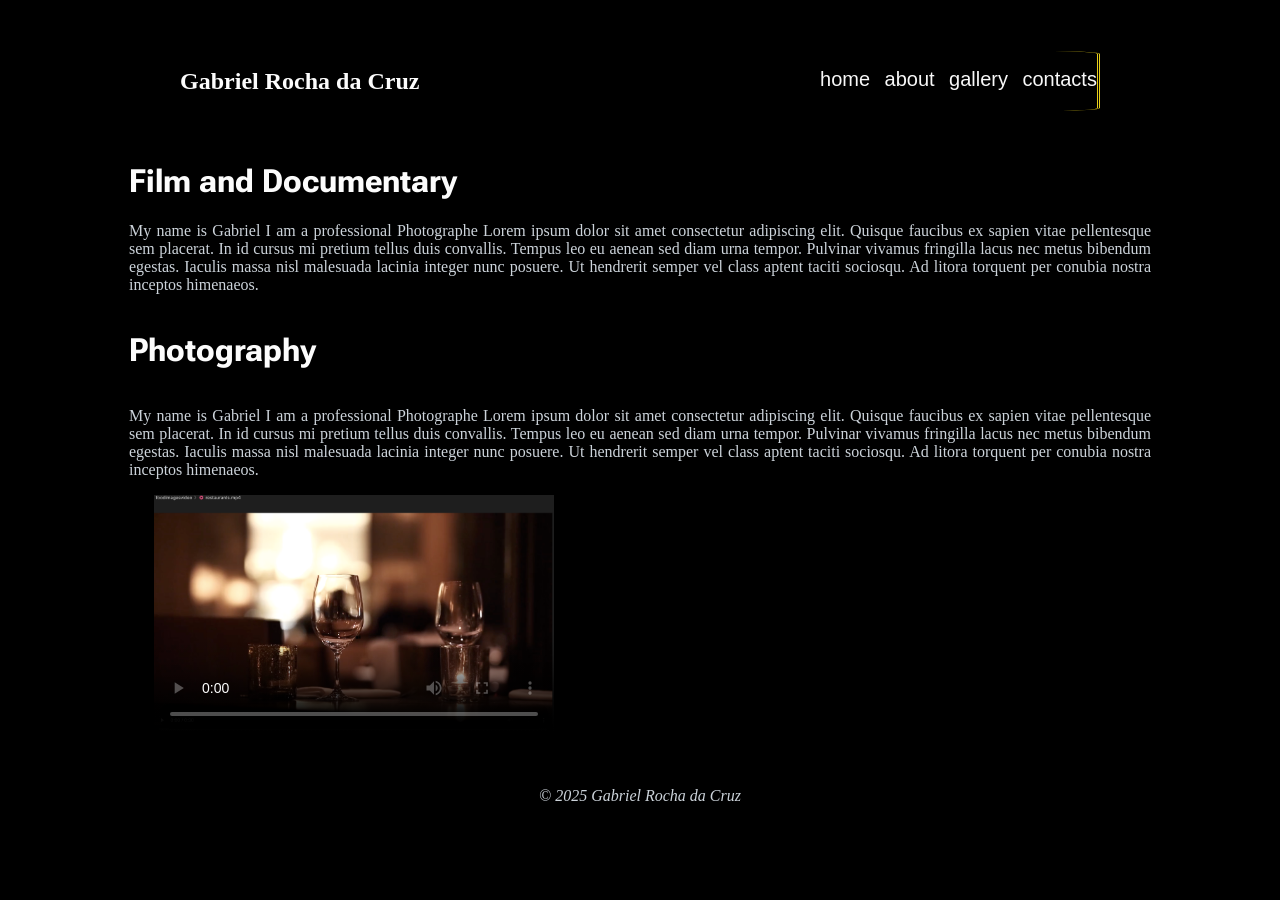
<file: index.html>
<!DOCTYPE html>
<html lang="en">
<head>
<meta charset="UTF-8">
<meta name="viewport" content="width=device-width, initial-scale=1.0">  <!-- responsive code-->
 <title>My Portfolio</title>
 <link rel="stylesheet" href="style.css">

</head>
<body>
  <a href="#maincontent" class="skip-link">Skip to main content</a> <!-- Accessible  skip link>-->

  <header> 
    
  <h1 class="logo">Gabriel Rocha da Cruz</h1>
  
   <nav class="navbar"> <!-- navigation bar-->
        <ul>
          <li><a href="index.html">home</a></li>
          <li><a href="about.html">about</a></li>
          <li><a href="gallery.html">gallery</a></li>
          <li><a href="contacts.html">contacts</a></li>
        </ul>
     </nav>
    </header>
      <h1>Film and Documentary</h1>
      <p>My name is Gabriel  I am a professional Photographe Lorem ipsum dolor sit amet
         consectetur adipiscing elit. Quisque faucibus ex sapien vitae pellentesque sem placerat.
          In id cursus mi pretium tellus duis convallis. Tempus leo eu aenean sed diam urna tempor. 
          Pulvinar vivamus fringilla lacus nec metus bibendum egestas. Iaculis massa nisl malesuada lacinia 
          integer nunc posuere. Ut hendrerit semper vel class aptent taciti sociosqu. Ad litora torquent per 
          conubia nostra inceptos himenaeos.</p>
          <div>
            <h1>Photography</h1>
            <p >My name is Gabriel  I am a professional Photographe Lorem ipsum dolor sit amet
               consectetur adipiscing elit. Quisque faucibus ex sapien vitae pellentesque sem placerat.
                In id cursus mi pretium tellus duis convallis. Tempus leo eu aenean sed diam urna tempor. 
                Pulvinar vivamus fringilla lacus nec metus bibendum egestas. Iaculis massa nisl malesuada lacinia 
                integer nunc posuere. Ut hendrerit semper vel class aptent taciti sociosqu. Ad litora torquent per 
                conubia nostra inceptos himenaeos.</p>
          
    <video class="video1" controls width="400" poster="foodimagesvideo/restaurantposter.png">
    <source src="foodimagesvideo/restaurants.mp4" type="video/mp4" alt="Crispy croissant and pain au chocolate">
    </video>

          </div>


  
<footer> © 2025 Gabriel Rocha da Cruz</footer>
</body>
</html>
</file>
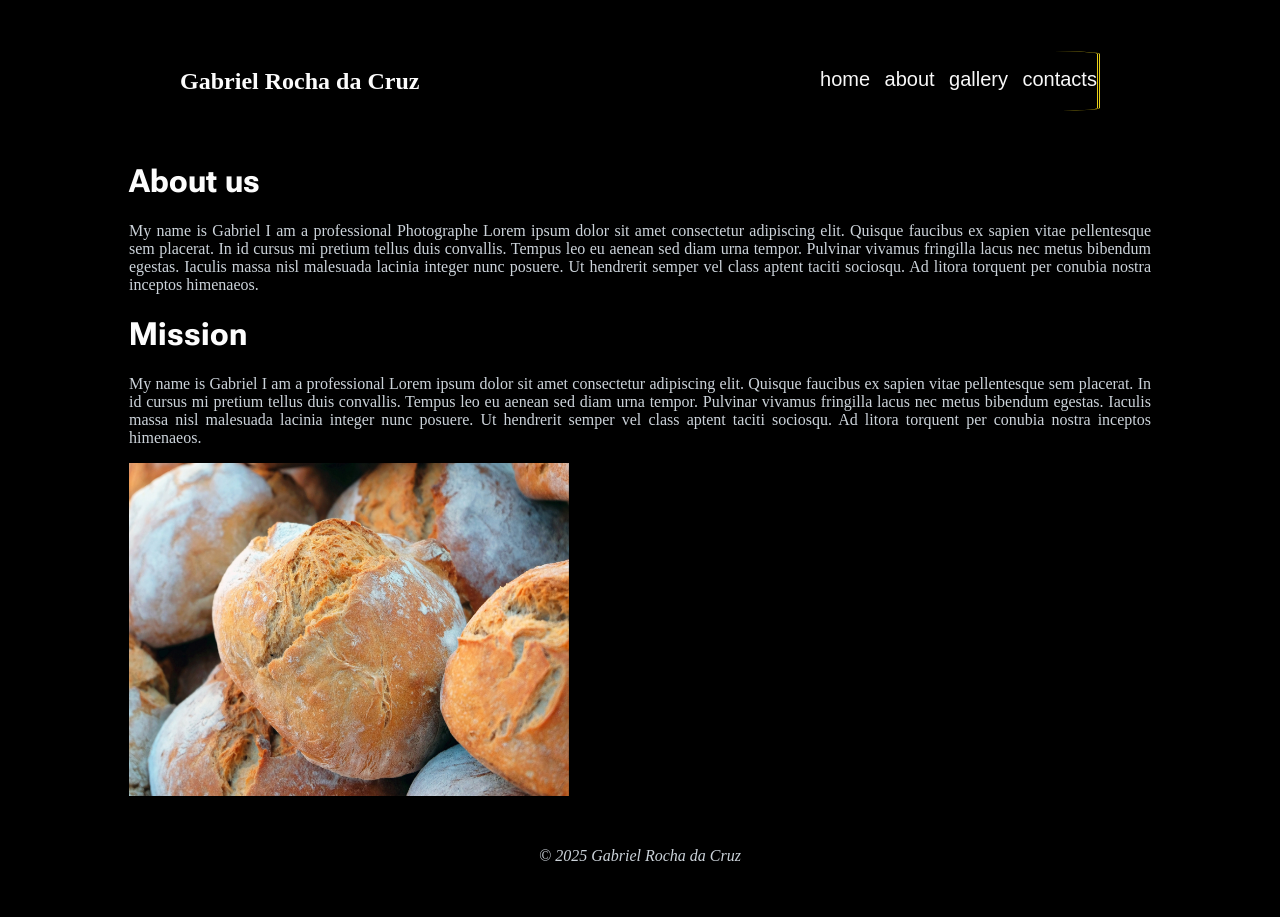
<file: about.html>
<!DOCTYPE html>
<html lang="en">
<head>
  <meta charset="UTF-8">
  <meta name="viewport" content="width=device-width, initial-scale=1.0"> 
  <title>About</title>
  <link rel="stylesheet" href="style.css">
</head>
<body>
  <header> 
    
  <h1 class="logo">Gabriel Rocha da Cruz</h1>
  
   <nav class="navbar">
        <ul>
          <li><a href="index.html">home</a></li>
          <li><a href="about.html">about</a></li>
          <li><a href="gallery.html">gallery</a></li>
          <li><a href="contacts.html">contacts</a></li>
        </ul>
   </nav>
    </header>
      <h1>About us </h1>
      <p>My name is Gabriel  I am a professional Photographe Lorem ipsum dolor sit amet
         consectetur adipiscing elit. Quisque faucibus ex sapien vitae pellentesque sem placerat.
          In id cursus mi pretium tellus duis convallis. Tempus leo eu aenean sed diam urna tempor. 
          Pulvinar vivamus fringilla lacus nec metus bibendum egestas. Iaculis massa nisl malesuada lacinia 
          integer nunc posuere. Ut hendrerit semper vel class aptent taciti sociosqu. Ad litora torquent per 
          conubia nostra inceptos himenaeos.</p>
          
            <h1>Mission</h1>
            <p >My name is Gabriel  I am a professional  Lorem ipsum dolor sit amet
               consectetur adipiscing elit. Quisque faucibus ex sapien vitae pellentesque sem placerat.
                In id cursus mi pretium tellus duis convallis. Tempus leo eu aenean sed diam urna tempor. 
                Pulvinar vivamus fringilla lacus nec metus bibendum egestas. Iaculis massa nisl malesuada lacinia 
                integer nunc posuere. Ut hendrerit semper vel class aptent taciti sociosqu. Ad litora torquent per 
                conubia nostra inceptos himenaeos.</p>
          
                <div id="gallery">
                  <img src="foodimagesvideo/bread.png" alt="bread" width="440" height="333">
           
               



          
      

          </div>


  
<footer> © 2025 Gabriel Rocha da Cruz</footer>
</body>
</html>
</file>
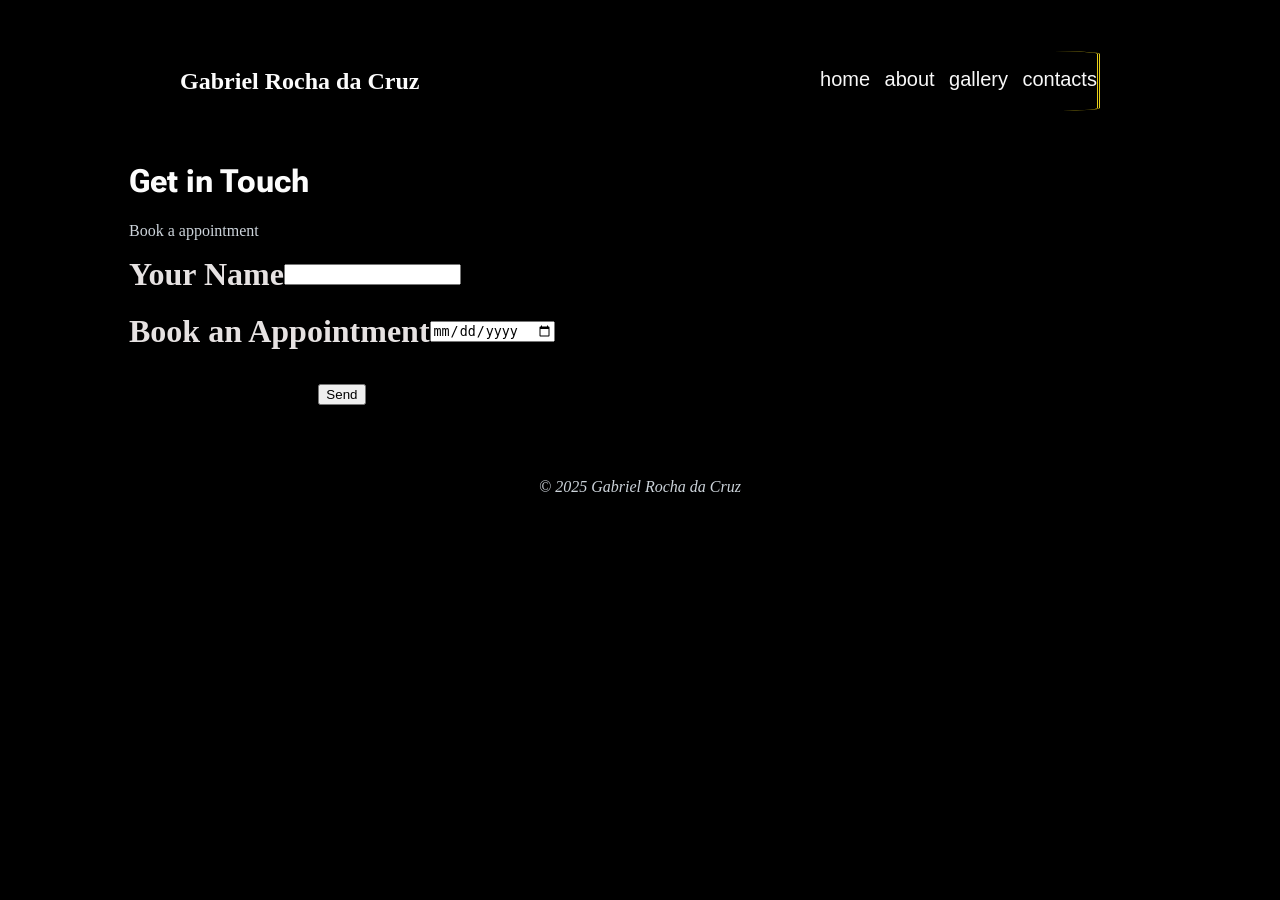
<file: contacts.html>
<!DOCTYPE html>
<html lang="en">
<head>
<meta charset="UTF-8">
 <meta name="viewport" content="width=device-width, initial-scale=1.0"> 
<title>Contacts</title>
<link rel="stylesheet" href="contacts.css">
</head>
<body>
  <header> 
    
  <h1 class="logo">Gabriel Rocha da Cruz</h1>
  
  <nav class="navbar">
        <ul>
          <li><a href="index.html">home</a></li>
          <li><a href="about.html">about</a></li>
          <li><a href="gallery.html">gallery</a></li>
          <li><a href="contacts.html">contacts</a></li>
        </ul>
   </nav>
    </header>
      <h1 class="contactstitle">Get in Touch</h1>
      <p>Book a appointment </p> 

    <div id="contacts">
            
    
    <form method="post">
      <div>
        <label for="your-name">Your Name</label>
        <input id="your-name" name="first-name" type="text" required>
      </div>
    
      <div>
        <label for="appointment-date">Book an Appointment</label>
        <input id="appointment-date" name="appointment-date" type="date" required>   <!-- add from WEb Dev workshop>-->
      </div>
    
      <button type="submit">Send</button>
    </form>


 </div>
 

          



          
      

        


  
<footer> © 2025 Gabriel Rocha da Cruz</footer>
</body>
</html>
</file>
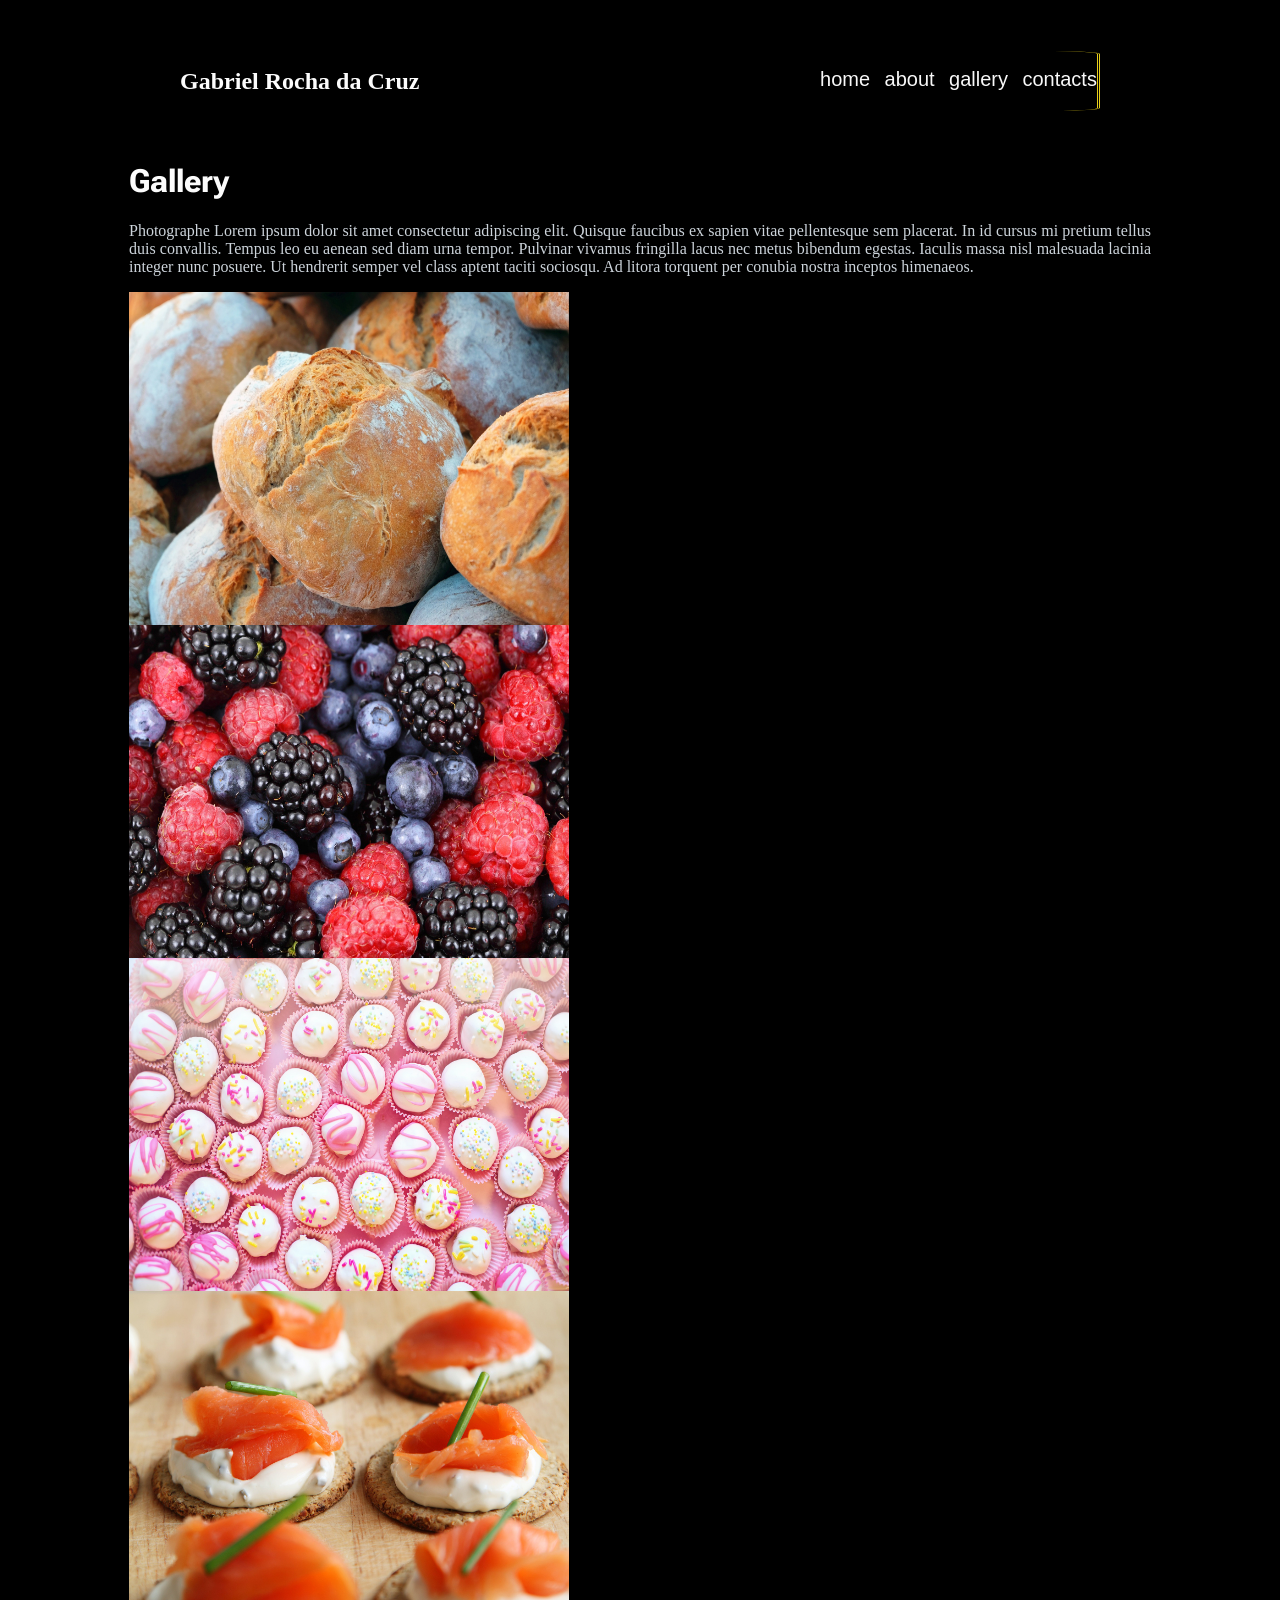
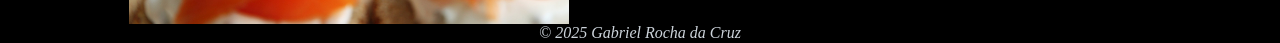
<file: gallery.html>
<!DOCTYPE html>
<html lang="en">
<head>
  <meta charset="UTF-8">
  <meta name="viewport" content="width=device-width, initial-scale=1.0">  
  <title>gallery</title>
  <link rel="stylesheet" href="gallery.css">
</head>
<body>
  <header> 
    
  <h1 class="logo">Gabriel Rocha da Cruz</h1>
  
   <nav class="navbar">
        <ul>
          <li><a href="index.html">home</a></li>
          <li><a href="about.html">about</a></li>
          <li><a href="gallery.html">gallery</a></li>
          <li><a href="contacts.html">contacts</a></li>
        </ul>
     
    </header>
      <h1>Gallery</h1>
      <p>Photographe Lorem ipsum dolor sit amet
         consectetur adipiscing elit. Quisque faucibus ex sapien vitae pellentesque sem placerat.
          In id cursus mi pretium tellus duis convallis. Tempus leo eu aenean sed diam urna tempor. 
          Pulvinar vivamus fringilla lacus nec metus bibendum egestas. Iaculis massa nisl malesuada lacinia 
          integer nunc posuere. Ut hendrerit semper vel class aptent taciti sociosqu. Ad litora torquent per 
          conubia nostra inceptos himenaeos.</p>
          
<div id="gallery">
<img src="foodimagesvideo/bread.png" alt="berries" width="440" height="333">
<img src="foodimagesvideo/berries-g2680066e3_1920.jpg" alt="berries" width="440" height="333">
<img src="foodimagesvideo/cake-balls-4139982_1920.jpg" alt="berries" width="440" height="333">
<img src="foodimagesvideo/canape-2802_1920.jpg" alt="berries" width="440" height="333">

</div>


  
<footer> © 2025 Gabriel Rocha da Cruz</footer>
</body>
</html>
</file>
<file: style.css>
@import url('https://fonts.googleapis.com/css2?family=Roboto+Flex:opsz,wght@8..144,100..1000&display=swap');


.skip-link { /* add from Firth, A. (2023). "Practical web accessibility" */
  position: absolute;
  top: -40px;       
  left: 0;
  background: #000;
  color: #fff;
  padding: 8px 16px;
  text-decoration: none;
  transition: top 0.3s;
}

.skip-link:focus { /* add from Firth, A. (2023). "Practical web accessibility" */
  top: 10px;       
}
body {
   margin: 1px;
   padding-left: 10%;
   padding-right: 10%;
background-color: black;
}

a:focus,
button:focus,
input:focus,
textarea:focus,
ul:focus

select:focus {
  outline: 3px solid #c8cacd;   
  outline-offset: 3px;          
  border-radius: 3px    
  }
  header{
display: flex;
flex-direction: row;
justify-content: space-between;
padding-top: 1px;
border-inline-end-style: double; color: #e5cd1b;
border-radius: 5%;
margin: 5%;
height: auto;

  }
  
  
  h1 {
    color: #fcfcfc;
    font-family: "Roboto Flex";

  }
  
  p {
    color: #ccd3da;
    text-align: justify;
  }
  
  footer { display: flex;
    justify-content: center;
    font-style: italic;
    color: #ccd3da;
    padding: 5%;

  
    



  }
  a {
    color: #ccd3da;             

  }
.logo  {

  display: flex;
  justify-content: start;
  font-size: 24px;
  font-family: "robolo Flex";
}
.navbar {
  display: flex;
  justify-content: end;
  gap: 1p;
  font-family: Arial, Helvetica, sans-serif;
  gap: 5px;
  word-spacing: 10px;
flex-wrap: wrap;
 
}
  
.navbar li {
  display: inline-block;
  margin-right: 0px; 
  


}

.navbar a {
  color: #f8f8f8;        
  text-decoration: none; 
  font-size: 20px;
 
  



}

.navbar a:hover {
  background: #5e5b5b;      /*  hover effect */


    

  
    
    
      
}

    
div {
  display: flex;
  flex-wrap: wrap;
    align-items: center;
    align-content: center;

    
      
}
.video1 {
      display: flex;   
      justify-content: center;
      padding-left: 25px;
    }
      
      .socials img {
        width: 5px;  
        height: 5px
      
          
        }
</file>
<file: contacts.css>
@import url('https://fonts.googleapis.com/css2?family=Roboto+Flex:opsz,wght@8..144,100..1000&display=swap');

.skip-link {
  position: absolute;
  top: -40px;       /* hide above from page */
  left: 0;
  background: #000;
  color: #fff;
  padding: 8px 16px;
  text-decoration: none;
  transition: top 0.3s;
}

.skip-link:focus {
  top: 10px;        /*  showinto view */
}
body {
   margin: 1px;
   padding-left: 10%;
   padding-right: 10%;
background-color: black;

    
  }
  header{
display: flex;
flex-direction: row;
justify-content: space-between;
padding-top: 1px;
border-inline-end-style: double; color: #e5cd1b;
border-radius: 5%;
margin: 5%;
height: auto;

  }
  
  
  h1 {
    color: #fcfcfc;
    font-family: "Roboto Flex";

  }
  
  p {
    color: #ccd3da;
    text-align: justify;
  }
  
  footer { display: flex;
    justify-content: center;
    font-style: italic;
    color: #ccd3da;
    padding: 5%;

  
    



  }
  a {
    color: #ccd3da;             

  }
.logo  {

  display: flex;
  justify-content: start;
  font-size: 24px;
  font-family: "robolo Flex";
}
.navbar {
  display: flex;
  justify-content: end;
  gap: 1px;
  font-family: Arial, Helvetica, sans-serif;
  gap: 5px;
  word-spacing: 10px;
flex-wrap: wrap;
 
}
  
.navbar li {
  display: inline-block;
  margin-right: 0px; 
  


}

.navbar a {
  color: #f8f8f8;        
  text-decoration: none; 
  font-size: 20px;
 
  



}

.navbar a:hover {
  background: #5e5b5b;      /* simple hover effect */


    

  
    
    
      
}

    
div {
  display: flex;
  flex-wrap: wrap;
    align-items: center;
    align-content: center;

    
      
}
.video1 {
      display: flex;    
      justify-content: center;
      padding-left: 25px;

      
      
      
          
        }
    
        .contacts {
          display: flex;
          flex-direction: start;
            font-size: 32px;       
            color: #e6e2e2;        
            text-align: center;    
            font-weight: bold;    
            margin-bottom: 20px;   
          }
        
    div  {
      display: flex;
      flex-direction: start;
        font-size: 32px;       
        color: #e6e2e2;        
        text-align: center;    
        font-weight: bold;    
        margin-bottom: 20px;   
      }
</file>
<file: gallery.css>
@import url('https://fonts.googleapis.com/css2?family=Roboto+Flex:opsz,wght@8..144,100..1000&display=swap');


body {
    margin: 1px;
    padding-left: 10%;
    padding-right: 10%;
 background-color: black;
 
     
   }
   header{
 display: flex;
 flex-direction: row;
 justify-content: space-between;
 padding-top: 1px;
 border-inline-end-style: double; color: #e5cd1b;
 border-radius: 5%;
 margin: 5%;
 height: auto;
 
   }
   
   
   h1 {
     color: #fcfcfc;
     font-family: "Roboto flex";
 
   }
   
   p {
     color: #ccd3da;
     text-align: justify;
   }
   
   footer { display: flex;
     justify-content: center;
     font-style: italic;
     color: #ccd3da;
 
   }
   a {
     color: #ccd3da;             
 
   }
 .logo  {
 
   display: flex;
   justify-content: start;
   font-size: 24px;
   font-family: "robolo Flex";
 }
 .navbar {
   display: flex;
   justify-content: end;
   gap: 1px;
   font-family: Arial, Helvetica, sans-serif;
  word-spacing: 10px;
 flex-wrap: wrap;
  
 }
   
 .navbar li {
   display: inline-block;
   margin-right: 0px; /* space between menu items */
   
 
 
 }
 
 .navbar a {
   color: #f8f8f8;        
   text-decoration: none; /* remove underline */
   font-size: 20px;
  
   
 
 
 
 }
 
 .navbar a:hover {
   background: #5e5b5b;      /* simple hover effect */
 
 
     
 
}
#gallery {
display: flex;
justify-items: center;
flex-direction: column;
     
       
 }
</file>
